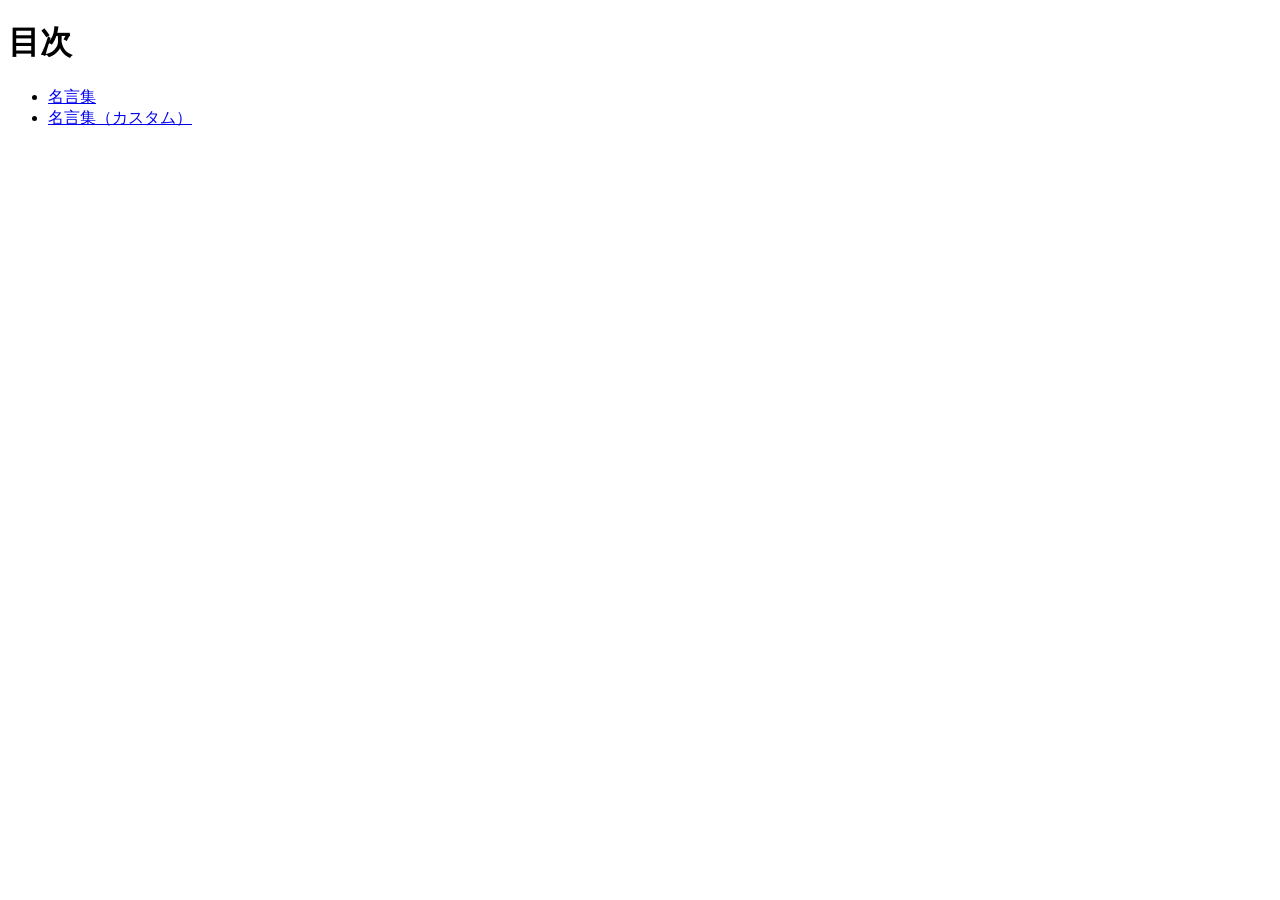
<file: index.html>
<!doctype html>
<html lang="ja">
  <head>
    <meta charset="utf-8">
    <title>20261006-hs</title>
  </head>

  <body>
    <h1>目次</h1>
    <ul>
      <li><a href="meigen/index.html">名言集</a></li>
      <li><a href="meigen-custom/index.html">名言集（カスタム）</a></li>
    </ul>
  </body>
</html>
</file>
